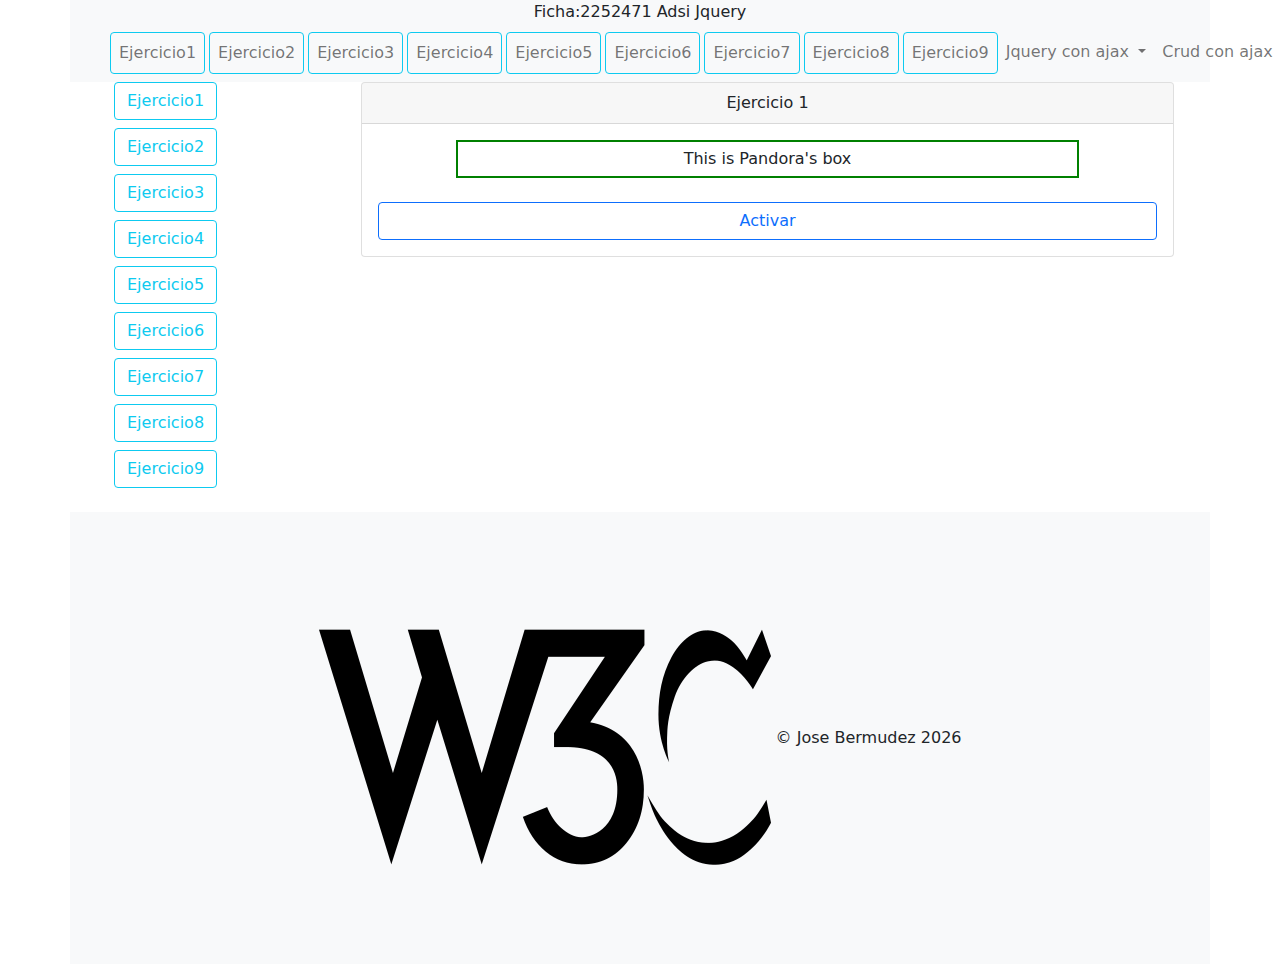
<file: index.html>
<!doctype html>
<!--Ejercicio
Ficha:          2252471
Aprendiz:       Jose Daniel Bermudez Salamanca
Fecha:          03/08/2021
Objetivo:       Ejercicos jquery y reforzamiento de conocimientos
Verificado w3c
-->
<html lang="es">
  <head>
    <!-- Required meta tags -->
    <meta charset="utf-8">
    <meta name="viewport" content="width=device-width, initial-scale=1">

    <!-- Bootstrap CSS -->
    <link href="https://cdn.jsdelivr.net/npm/bootstrap@5.0.2/dist/css/bootstrap.min.css" rel="stylesheet" integrity="sha384-EVSTQN3/azprG1Anm3QDgpJLIm9Nao0Yz1ztcQTwFspd3yD65VohhpuuCOmLASjC" crossorigin="anonymous">
    <link href="css/bootstrap.min.css" rel="stylesheet">
    <link rel="stylesheet" href="css/index.css">
    <title>Jquery</title>
  </head>
  <body>
    <div class="container">
        <div class="row">
            <!--Creacoion del header del proyecto-->
            <header class="text-center bg-light">
                <span>Ficha:2252471 Adsi Jquery</span>
            </header>
            <!--Creacion del menu horizontal-->
            <nav class="navbar navbar-expand-lg navbar-light bg-light align-items-center">
                <div class="container-fluid">
                    <button class="navbar-toggler mb-3" type="button" data-bs-toggle="collapse" data-bs-target="#navbarTogglerDemo03" aria-controls="navbarTogglerDemo03" aria-expanded="false" aria-label="Toggle navigation">
                        <span class="navbar-toggler-icon"></span>
                    </button>
                    <div class="collapse navbar-collapse" id="navbarTogglerDemo03">
                        <ul class="navbar-nav me-auto mb-2 mb-lg-0">
                        <li class="nav-item">
                            <a class="nav-link btn btn-outline-info ms-1 mb-1 mb-lg-0" aria-current="page" onclick="ocultar(0)">Ejercicio1</a>
                        </li>
                        <li class="nav-item">
                            <a class="nav-link btn btn-outline-info ms-1 mb-1 mb-lg-0" aria-current="page" onclick="ocultar(1)">Ejercicio2</a>
                        </li>
                        <li class="nav-item">
                            <a class="nav-link btn btn-outline-info ms-1 mb-1 mb-lg-0" aria-current="page" onclick="ocultar(2)">Ejercicio3</a>
                        </li>
                        <li class="nav-item">
                            <a class="nav-link btn btn-outline-info ms-1 mb-1 mb-lg-0" aria-current="page" onclick="ocultar(3)">Ejercicio4</a>
                        </li>
                        <li class="nav-item">
                            <a class="nav-link btn btn-outline-info ms-1 mb-1 mb-lg-0" aria-current="page" onclick="ocultar(4)">Ejercicio5</a>
                        </li>
                        <li class="nav-item">
                            <a class="nav-link btn btn-outline-info ms-1 mb-1 mb-lg-0" aria-current="page" onclick="ocultar(5)">Ejercicio6</a>
                        </li>
                        <li class="nav-item">
                            <a class="nav-link btn btn-outline-info ms-1 mb-1 mb-lg-0" aria-current="page" onclick="ocultar(6)">Ejercicio7</a>
                        </li>
                        <li class="nav-item">
                            <a class="nav-link btn btn-outline-info ms-1 mb-1 mb-lg-0" aria-current="page" onclick="ocultar(7)">Ejercicio8</a>
                        </li>
                        <li class="nav-item">
                            <a class="nav-link btn btn-outline-info ms-1 mb-1 mb-lg-0" aria-current="page" onclick="ocultar(8)">Ejercicio9</a>
                        </li>
                        <li class="nav-item dropdown">
                            <a class="nav-link dropdown-toggle" href="#" id="navbarDropdown" role="button" data-bs-toggle="dropdown" aria-expanded="false">
                              Jquery con ajax
                            </a>
                            <ul class="dropdown-menu" aria-labelledby="navbarDropdown">
                                <li class="nav-item">
                                    <a class="nav-link btn btn-outline-info ms-1 mb-1 mb-lg-0" aria-current="page" href="html/Prueba_ajax-json.html" onclick="buscarPhp(1)" >Conexion PDO</a>
                                </li>
                                <li class="nav-item">
                                    <a class="nav-link btn btn-outline-info ms-1 mb-1 mb-lg-0" aria-current="page" href="html/Prueba_ajax-json.html" onclick="buscarPhp(2)" >Conexión mysqli </a>
                                </li>
                                <li class="nav-item">
                                    <a class="nav-link btn btn-outline-info ms-1 mb-1 mb-lg-0" aria-current="page" href="html/Prueba_ajax-json.html" onclick="buscarPhp(3)" >Conexión PDO ejemplo </a>
                                </li>
                            </ul>
                        </li>
                        <li class="nav-item dropdown">
                            <a class="nav-link dropdown-toggle" href="#" id="navbarDropdown" role="button" data-bs-toggle="dropdown" aria-expanded="false">
                              Crud con ajax
                            </a>
                            <ul class="dropdown-menu" aria-labelledby="navbarDropdown">
                                <li class="nav-item">
                                    <a class="nav-link btn btn-outline-info ms-1 mb-1 mb-lg-0" aria-current="page" href="crud-ajax/"> Conexion mysqli </a>
                                </li><li class="nav-item">
                                    <a class="nav-link btn btn-outline-info ms-1 mb-1 mb-lg-0" aria-current="page" href="crud-ajax-arr/">Conexion PDO </a>
                                </li>
                            </ul>
                        </li>
                    </ul>
                  </div>
                </div>
            </nav>
            <div class="row">
                <!--Creacion del aside menú lateral-->
                <aside class="col-lg-3 d-none d-lg-block">
                    <ul>
                        <li>
                            <span class="btn btn-outline-info mb-2" onclick="ocultar(0)">Ejercicio1</span>
                        </li>
                        <li>
                            <span class="btn btn-outline-info mb-2" onclick="ocultar(1)">Ejercicio2</span>
                        </li>
                        <li>
                            <span class="btn btn-outline-info mb-2" onclick="ocultar(2)">Ejercicio3</span>
                        </li>
                        <li>
                            <span class="btn btn-outline-info mb-2" onclick="ocultar(3)">Ejercicio4</span>
                        </li>
                        <li>
                            <span class="btn btn-outline-info mb-2" onclick="ocultar(4)">Ejercicio5</span>
                        </li>
                        <li>
                            <span class="btn btn-outline-info mb-2" onclick="ocultar(5)">Ejercicio6</span>
                        </li>
                        <li>
                            <span class="btn btn-outline-info mb-2" onclick="ocultar(6)">Ejercicio7</span>
                        </li>
                        <li>
                            <span class="btn btn-outline-info mb-2" onclick="ocultar(7)">Ejercicio8</span>
                        </li>
                        <li>
                            <span class="btn btn-outline-info mb-2" onclick="ocultar(8)">Ejercicio9</span>
                        </li>
                    </ul>
                </aside>
                <!--Creación del primer ejercicio-->
                <div class="col intento">
                    <div class="card text-center">
                        <div class="card-header">
                          Ejercicio 1
                        </div>
                        <div class="card-body">
                            <div id="pandora" >
                                This is Pandora's box
                            </div>
                            <div class="d-grid gap-2">
                                <!--Creacion del botón con id para llamarlo desde js-->
                                <button class="btn btn-outline-primary mt-4" type="button" id="ejer1" >
                                    Activar
                                </button>
                            </div>
                        </div>
                      </div>
                </div>
                <!--Creación del segundo ejercicio-->
                <div class="col intento">
                    <div class="card text-center">
                        <div class="card-header">
                          Ejercicio 2
                        </div>
                        <div class="card-body">
                            <ol id="horcruxes"><li>currently empty</li></ol>
                            <div class="d-grid gap-2">
                                <!--Creacion del botón con id para llamarlo desde js-->
                                <button class="btn btn-outline-primary mt-4" type="button" id="ejer2" >
                                    Activar
                                </button>
                            </div>
                        </div>
                      </div>
                </div>
                <!--Creación del tercer ejercicio-->
                <div class="col intento">
                    <div class="card text-center">
                        <div class="card-header">
                          Ejercicio 3
                        </div>
                        <div class="card-body">
                            <figure id="fig1">
                                <img id="img1" src="./img/img.PNG" alt="Harry Potter">
                                <figcaption id="cap1">Harry Potter as played by Daniel Radcliffe</figcaption>
                            </figure>
                              
                            <div class="d-grid gap-2">
                                <!--Creacion del botón con id para llamarlo desde js-->
                                <button class="btn btn-outline-primary mt-4" type="button" id="ejer3" >
                                    Activar
                                </button>
                            </div>
                        </div>
                      </div>
                </div>
                <!--Creación del cuarto ejercicio-->
                <div class="col intento">
                    <div class="card text-center">
                        <div class="card-header">
                          Ejercicio 4
                        </div>
                        <div class="card-body">
                            <figure id="fig2">
                                <img src="./img/img1.PNG" alt="Hermione Granger">
                                <figcaption>Hermione Granger as played by Emma Watson</figcaption>
                            </figure>
                              
                            <div class="d-grid gap-2">
                                <!--Creacion del botón con id para llamarlo desde js-->
                                <button class="btn btn-outline-primary mt-4" type="button" id="ejer4" >
                                    Activar
                                </button>
                            </div>
                        </div>
                      </div>
                </div>
                <!--Creación del quinto ejercicio-->
                <div class="col intento">
                    <div class="card text-center">
                        <div class="card-header">
                          Ejercicio 5
                        </div>
                        <div class="card-body">
                            <figure id="fig3">
                                <img src="./img/img1.PNG" alt="Hermione Granger">
                                <figcaption>Hermione Granger as played by Emma Watson</figcaption>
                            </figure>
                              
                            <div class="d-grid gap-2">
                                <button class="btn btn-outline-primary mt-2" type="button" id="ejer5" >
                                    Ocultar
                                </button>
                                <!--Creacion del botón con id para llamarlo desde js-->
                                <button class="btn btn-outline-primary mt-2" type="button" id="ejer6" >
                                    Mostrar
                                </button>
                            </div>
                        </div>
                      </div>
                </div>
                <!--Creación del sexto ejercicio-->
                <div class="col intento">
                    <div class="card text-center">
                        <div class="card-header">
                          Ejercicio 6
                        </div>
                        <div class="card-body">
                            <ol id="characters1">
                                <li class="gryffindor">Harry</li>
                                <li class="gryffindor">Ron</li>
                                <li class="gryffindor">Hermione</li>
                                <li class="gryffindor">Fred</li>
                                <li class="gryffindor">George</li>
                                <li class="ravenclaw">Cho</li>
                                <li class="hufflepuff">Cedric</li>
                                <li class="slytherin">Draco</li>
                                <li class="slytherin">Crabbe</li>
                                <li class="slytherin">Goyle</li>
                            </ol>
                              
                            <div class="d-grid gap-2">
                                <!--Creacion del botón con id para llamarlo desde js-->
                                <button class="btn btn-outline-primary mt-2" type="button" id="ejer7" >
                                    Activar
                                </button>
                            </div>
                        </div>
                      </div>
                </div>
                <!--Creación del septimo ejercicio-->
                <div class="col intento">
                    <div class="card text-center">
                        <div class="card-header">
                          Ejercicio 7
                        </div>
                        <div class="card-body">
                            <figure id="fig4">
                                <img id="img5" src="./img/img.PNG" alt="Harry Potter">
                                <figcaption id="cap2">Harry Potter as played by Daniel Radcliffe</figcaption>
                            </figure>
                              
                            <div class="d-grid gap-2">
                                <!--Creacion del botón con id para llamarlo desde js-->
                                <button class="btn btn-outline-primary mt-4" type="button" id="ejer8" >
                                    Activar
                                </button>
                            </div>
                        </div>
                      </div>
                </div>
                <!--Creación del octavo ejercicio-->
                <div class="col intento">
                    <div class="card text-center">
                        <div class="card-header">
                          Ejercicio 8
                        </div>
                        <div class="card-body">
                            <ol id="characters2">
                                <li class="gryffindor">Harry</li>
                                <li class="gryffindor">Ron</li>
                                <li class="gryffindor">Hermione</li>
                                <li class="gryffindor">Fred</li>
                                <li class="gryffindor">George</li>
                                <li class="ravenclaw">Cho</li>
                                <li class="hufflepuff">Cedric</li>
                                <li class="slytherin">Draco</li>
                                <li class="slytherin">Crabbe</li>
                                <li class="slytherin">Goyle</li>
                            </ol>
                              
                            <div class="d-grid gap-2">
                                <!--Creacion del botón con id para llamarlo desde js-->
                                <button class="btn btn-outline-primary mt-2" type="button" id="ejer9" >
                                    Activar
                                </button>
                            </div>
                        </div>
                      </div>
                </div>
                <!--Creación del noveno ejercicio-->
                <div class="col intento">
                    <div class="card text-center">
                        <div class="card-header">
                          Ejercicio 9
                        </div>
                        <div class="card-body">
                            
                            <figure id="fig5">
                                <img src="./img/img1.PNG" alt="Hermione Granger">
                                <figcaption>Hermione Granger as played by Emma Watson</figcaption>
                            </figure>
                              
                            <div class="d-grid gap-2">
                                <!--Creacion del botón con id para llamarlo desde js-->
                                <button class="btn btn-outline-primary mt-2" type="button" id="ejer10" >
                                    Activar
                                </button>
                            </div>
                        </div>
                      </div>
                </div>

            </div>
            <!--Footer con el año actual y copyright-->
            <footer class="bg-light text-center">
                <!--añadir id al span para agregar el año actual-->
               <img src="./img/w3c.png" alt="" class="logo" >  &copy; Jose Bermudez <span id='an'></span>
            </footer>
        </div>
    </div>

    <!-- Optional JavaScript; choose one of the two! -->

    <!-- Option 1: Bootstrap Bundle with Popper -->
    <script src="https://cdn.jsdelivr.net/npm/bootstrap@5.0.2/dist/js/bootstrap.bundle.min.js" integrity="sha384-MrcW6ZMFYlzcLA8Nl+NtUVF0sA7MsXsP1UyJoMp4YLEuNSfAP+JcXn/tWtIaxVXM" crossorigin="anonymous"></script>

    <!-- Option 2: Separate Popper and Bootstrap JS -->
    <!--
    <script src="https://cdn.jsdelivr.net/npm/@popperjs/core@2.9.2/dist/umd/popper.min.js" integrity="sha384-IQsoLXl5PILFhosVNubq5LC7Qb9DXgDA9i+tQ8Zj3iwWAwPtgFTxbJ8NT4GN1R8p" crossorigin="anonymous"></script>
    <script src="https://cdn.jsdelivr.net/npm/bootstrap@5.0.2/dist/js/bootstrap.min.js" integrity="sha384-cVKIPhGWiC2Al4u+LWgxfKTRIcfu0JTxR+EQDz/bgldoEyl4H0zUF0QKbrJ0EcQF" crossorigin="anonymous"></script>
    -->
    <!--Link para el js de jquery-->
    <script src="https://ajax.googleapis.com/ajax/libs/jquery/3.6.0/jquery.min.js"></script>
    <!--Link para el js propio-->
    <script src="js/index.js">

    </script>
  </body>
</html>
</file>
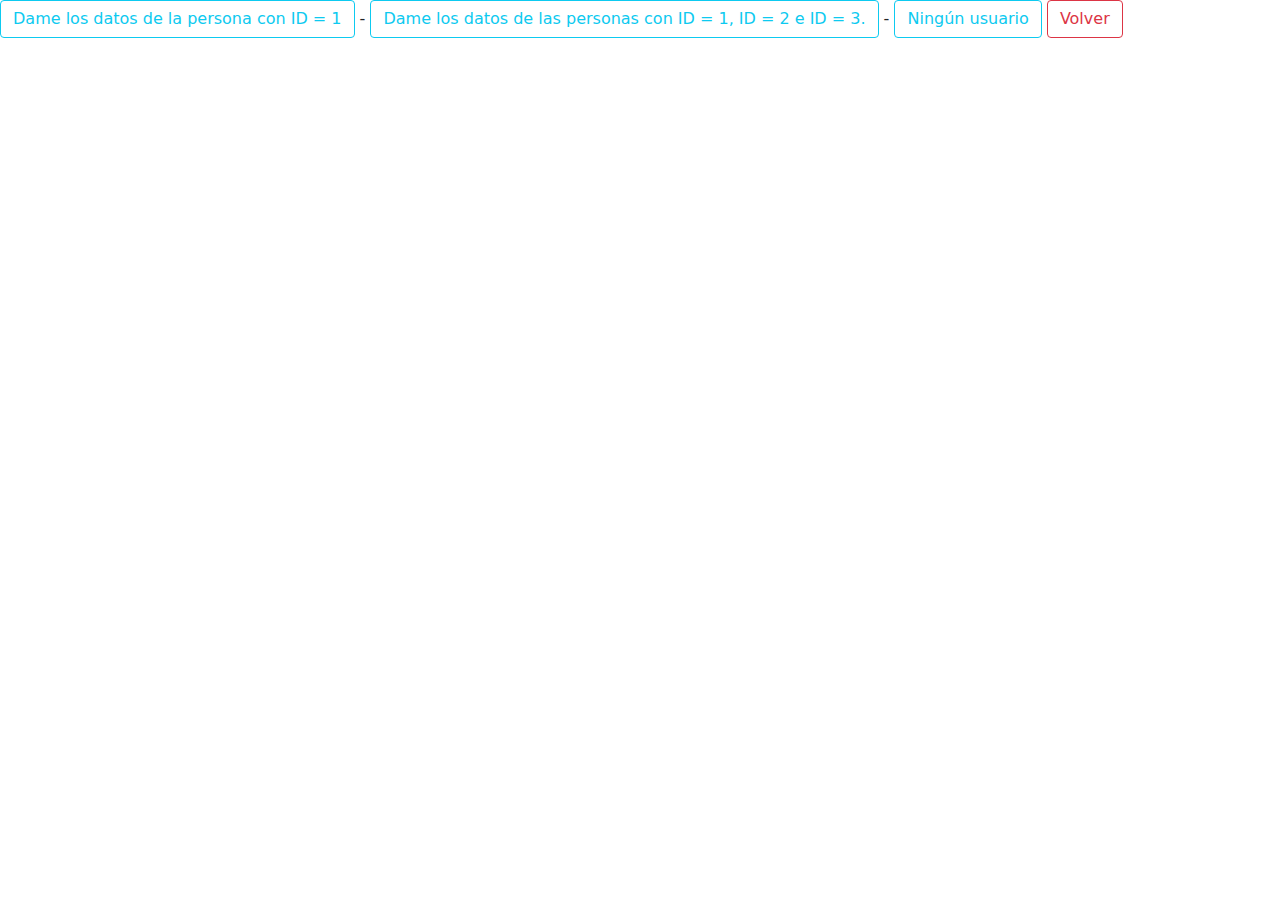
<file: html/Prueba_ajax-json.html>
<!DOCTYPE html>
<html lang="es-ES">

    <head>
        <meta charset="utf-8">
        <title>Ejemplo de Ajax con jQuery, PHP y JSON</title>
        <link href="../css/bootstrap.min.css" rel="stylesheet">
    </head>

    <body>
        <p>
            <button data-user="1" class="btn btn-outline-info" >Dame los datos de la persona con ID = 1</button> -
            <button data-user="[1,2,3]" class="btn btn-outline-info " >Dame los datos de las personas con ID = 1, ID = 2 e ID = 3.</button> -
            <button data-user="-1" class="btn btn-outline-info" >Ningún usuario</button>
            <a class="btn btn-outline-danger" href="../"> Volver </a>
        </p>
        
        
        <div id="response-container"></div>
        <script src="https://ajax.googleapis.com/ajax/libs/jquery/3.6.0/jquery.min.js"></script>
        <script src="../js/miscript.js"></script>
    </body>

</html>
</file>
<file: css/index.css>
#pandora {
    width: 80%;
    margin: 0 auto;
    border: 2px solid green;
    padding: 5px;
}

.gryffindor { border: 2px solid red; background-color: gold; }
.slytherin  { border: 2px solid green; background-color: silver; }
.hufflepuff { border: 2px solid black; background-color: yellow; }
.ravenclaw  { border: 2px solid blue;  background-color: bronze; }

li{
    list-style: none;
}
</file>
